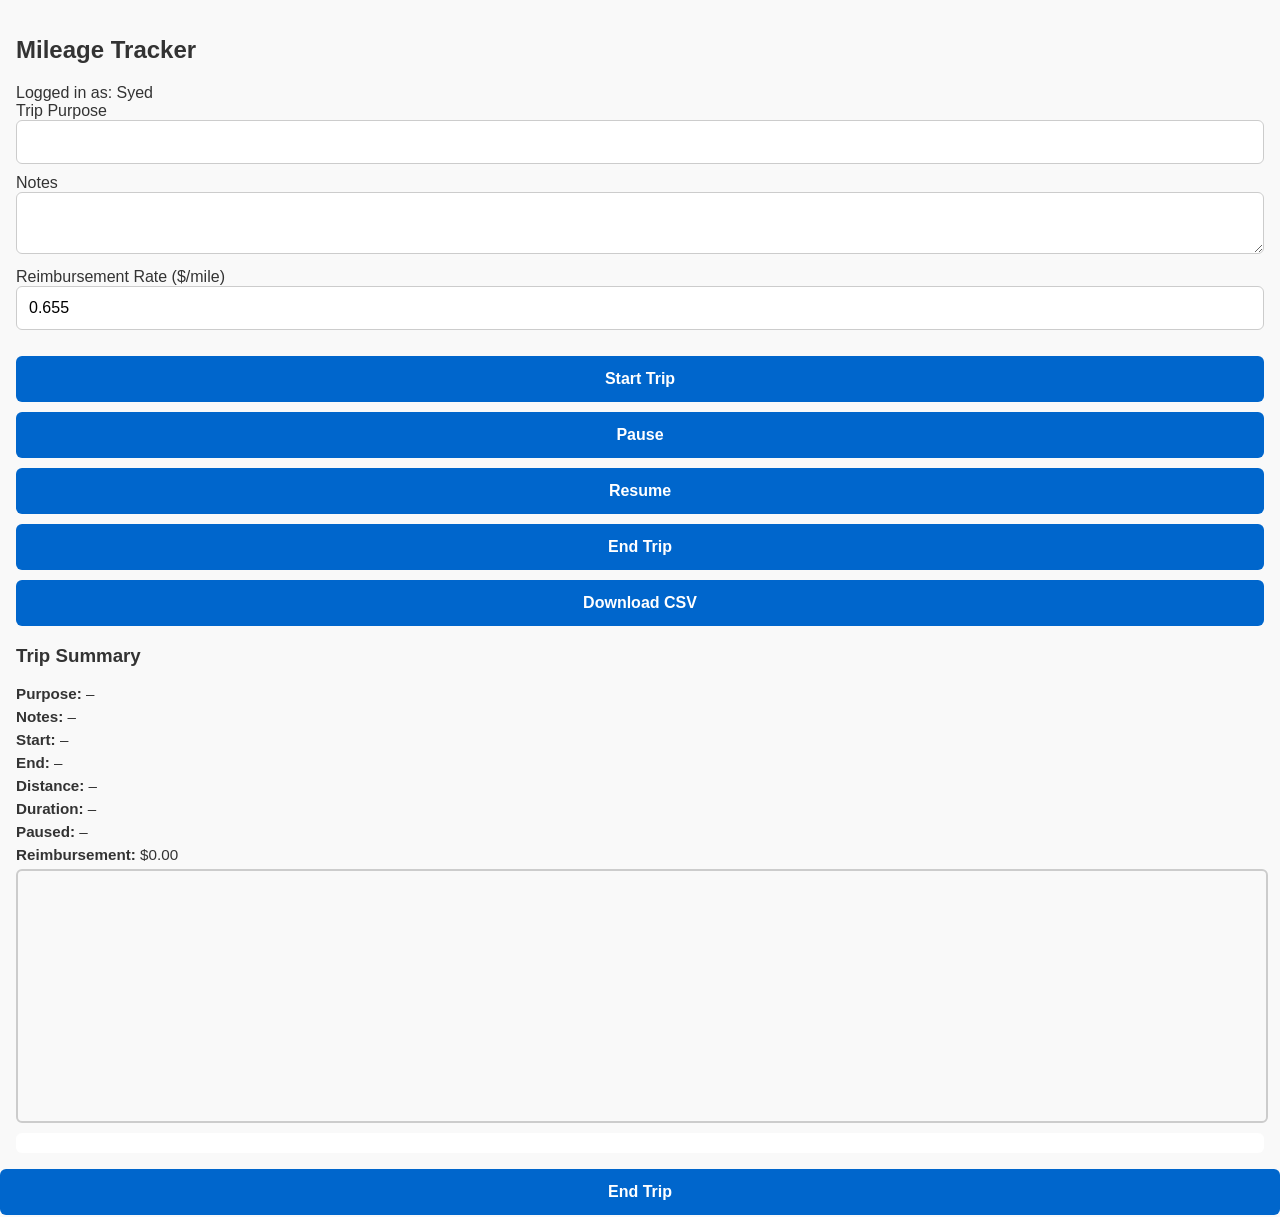
<file: index4mob.html>
<!DOCTYPE html>
<html lang="en">
<head>
  <meta charset="UTF-8" />
  <meta name="viewport" content="width=device-width, initial-scale=1.0" />
  <title>Mileage Tracker</title>
  <link rel="stylesheet" href="style.css" />
</head>
<body>
  <div class="container">
    <h2>Mileage Tracker</h2>

    <div id="userBadge">Logged in as: <span id="user-name">Syed</span></div>

    <div class="field-group">
      <label for="trip-purpose">Trip Purpose</label>
      <input type="text" id="trip-purpose" />
    </div>

    <div class="field-group">
      <label for="trip-notes">Notes</label>
      <textarea id="trip-notes"></textarea>
    </div>

    <div class="field-group">
      <label for="rate">Reimbursement Rate ($/mile)</label>
      <input type="number" id="rate" value="0.655" step="0.01" />
    </div>

    <div class="button-group">
      <button id="startTrackingBtn">Start Trip</button>
      <button id="pauseTrackingBtn">Pause</button>
      <button id="resumeTrackingBtn">Resume</button>
      <button id="endTrackingBtn">End Trip</button>
      <button id="downloadCSVBtn">Download CSV</button>
    </div>

    <div id="trip-summary">
      <h3>Trip Summary</h3>
      <p><strong>Purpose:</strong> <span id="summary-purpose">–</span></p>
      <p><strong>Notes:</strong> <span id="summary-notes">–</span></p>
      <p><strong>Start:</strong> <span id="summary-start">–</span></p>
      <p><strong>End:</strong> <span id="summary-end">–</span></p>
      <p><strong>Distance:</strong> <span id="summary-distance">–</span></p>
      <p><strong>Duration:</strong> <span id="summary-duration">–</span></p>
      <p><strong>Paused:</strong> <span id="pause-summary">–</span></p>
      <p><strong>Reimbursement:</strong> <span id="summary-amount">$0.00</span></p>
    </div>

    <div id="map"></div>
    <div id="directions-panel"></div>
  </div>

  <div id="toast"></div>
  <script src="app.js"></script>
  <button id="floating-end-btn" onclick="endTracking()">End Trip</button>
</body>
</html>
</file>
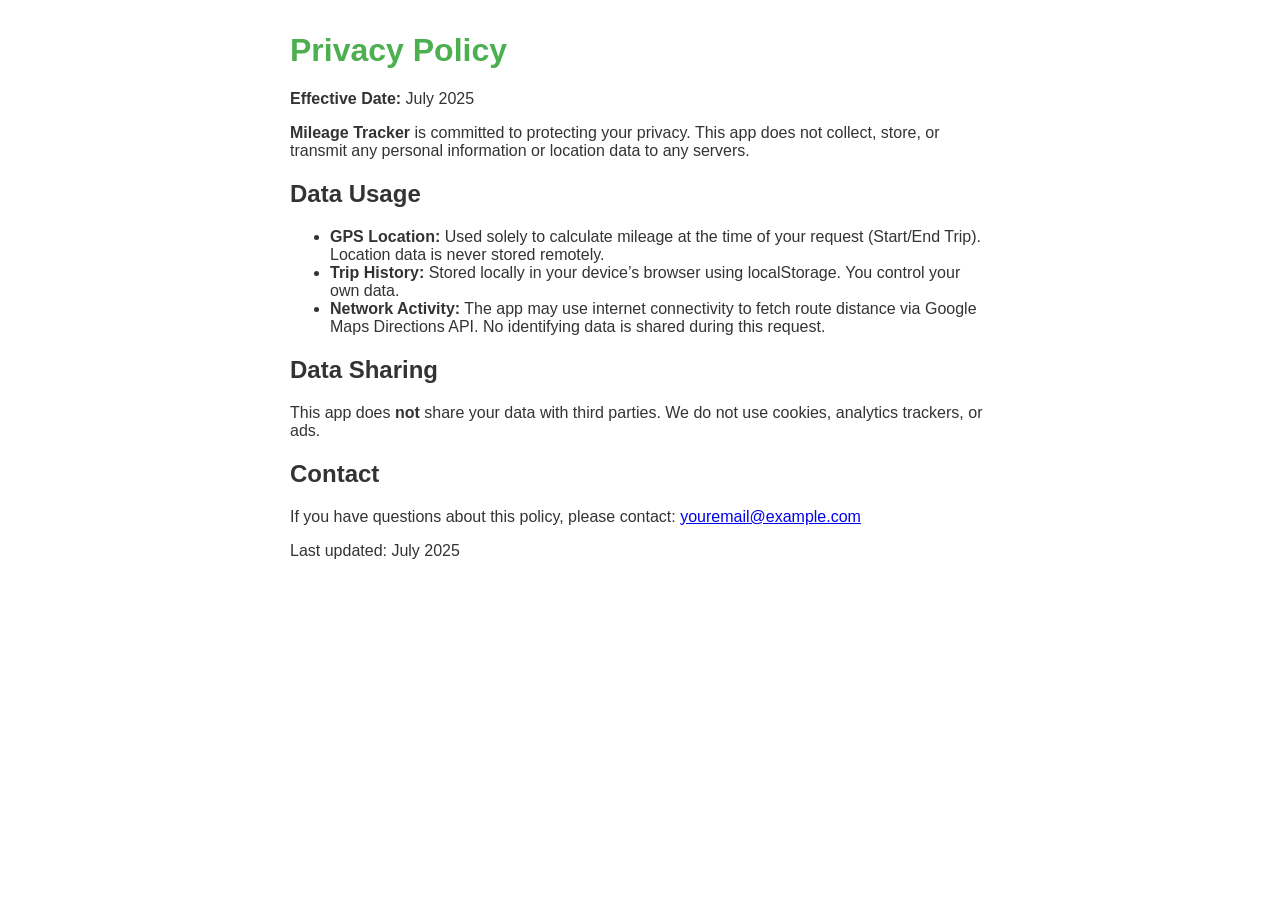
<file: privacy.html>
<!DOCTYPE html>
<html lang="en">
<head>
  <meta charset="UTF-8" />
  <meta name="viewport" content="width=device-width, initial-scale=1.0"/>
  <title>Privacy Policy – Mileage Tracker</title>
  <style>
    body {
      font-family: sans-serif;
      max-width: 700px;
      margin: 2em auto;
      padding: 0 1em;
      color: #333;
    }
    h1 {
      color: #4CAF50;
    }
  </style>
</head>
<body>
  <h1>Privacy Policy</h1>
  <p><strong>Effective Date:</strong> July 2025</p>

  <p><strong>Mileage Tracker</strong> is committed to protecting your privacy. This app does not collect, store, or transmit any personal information or location data to any servers.</p>

  <h2>Data Usage</h2>
  <ul>
    <li><strong>GPS Location:</strong> Used solely to calculate mileage at the time of your request (Start/End Trip). Location data is never stored remotely.</li>
    <li><strong>Trip History:</strong> Stored locally in your device’s browser using localStorage. You control your own data.</li>
    <li><strong>Network Activity:</strong> The app may use internet connectivity to fetch route distance via Google Maps Directions API. No identifying data is shared during this request.</li>
  </ul>

  <h2>Data Sharing</h2>
  <p>This app does <strong>not</strong> share your data with third parties. We do not use cookies, analytics trackers, or ads.</p>

  <h2>Contact</h2>
  <p>If you have questions about this policy, please contact: <a href="mailto:syharash.usa@gmail.com">youremail@example.com</a></p>

  <p>Last updated: July 2025</p>
</body>
</html>
</file>
<file: style.css>
/* Base Reset */
body {
  font-family: 'Segoe UI', sans-serif;
  margin: 0;
  padding: 0;
  background: #f9f9f9;
  color: #333;
  font-size: 16px;
}

.container {
  width: 100%;
  max-width: 100%;
  padding: 16px;
  box-sizing: border-box;
}

/* Login Screen */
#login-screen {
  display: flex;
  flex-direction: column;
  align-items: center;
  justify-content: center;
  padding: 40px 20px;
  text-align: center;
}

.login-wrapper .logo {
  width: 96px;
  height: 96px;
  margin-bottom: 12px;
}

.app-title {
  font-size: 1.5em;
  margin-bottom: 20px;
}

/* Split Layout */
.split-layout {
  display: flex;
  flex-direction: column;
}

.sidebar {
  padding: 16px;
}
/* 📊 Summary Panel Styling */
#summary-panel {
  margin-top: 1em;
  padding: 0.75em 1em;
  background-color: #f8f9fa;
  border-radius: 8px;
  box-shadow: 0 1px 3px rgba(0,0,0,0.1);
}

.summary-row {
  display: flex;
  justify-content: space-between;
  align-items: center;
  margin: 0.5em 0;
}

.summary-label {
  font-weight: bold;
  color: #333;
  font-size: 1rem;
}

.summary-value {
  font-family: monospace;
  color: #007bff;
  font-size: 1rem;
}

.map-panel {
  padding: 16px;
}

/* Responsive Panels */
@media screen and (min-width: 768px) {
  .split-layout {
    flex-direction: row;
  }

  .sidebar {
    width: 40%;
  }

  .map-panel {
    width: 60%;
  }
}

/* Buttons */
.button-group {
  display: flex;
  flex-direction: column;
  gap: 10px;
  margin: 16px 0;
}

button {
  width: 100%;
  padding: 14px;
  font-size: 1em;
  background-color: #0066cc;
  color: #fff;
  border: none;
  border-radius: 6px;
  font-weight: bold;
  cursor: pointer;
}

button:hover {
  background-color: #004999;
}

button:disabled {
  background-color: #ccc;
  color: #666;
  cursor: not-allowed;
}

/* Inputs */
input, textarea {
  width: 100%;
  padding: 12px;
  font-size: 1em;
  margin-bottom: 10px;
  border: 1px solid #ccc;
  border-radius: 6px;
  box-sizing: border-box;
}

/* Trip Summary */
#trip-summary p {
  margin: 6px 0;
  font-size: 0.95em;
}

/* Map */
#map {
  width: 100%;
  height: 250px;
  border-radius: 6px;
  border: 2px solid #ccc;
}

/* Directions Panel */
#directions-panel {
  margin-top: 10px;
  padding: 10px;
  background-color: #fff;
  border-radius: 6px;
  font-size: 0.9em;
  max-height: 200px;
  overflow-y: auto;
}

/* Trip Timer */
#trip-timer {
  font-weight: bold;
  margin-bottom: 10px;
}

/* Toast */
#toast {
  position: fixed;
  bottom: 20px;
  left: 50%;
  transform: translateX(-50%);
  background-color: #222;
  color: #fff;
  padding: 10px 20px;
  border-radius: 6px;
  font-weight: bold;
  opacity: 0;
  transition: opacity 0.3s ease-in-out;
  z-index: 999;
  font-size: 0.9em;
}

#toast.show {
  opacity: 1;
}

/* Help Screen */
#help-screen {
  background-color: #fffbe6;
  padding: 12px;
  border-radius: 6px;
  margin-top: 20px;
  font-size: 0.9em;
}

/* Trip Log */
#trip-log {
  list-style: none;
  padding-left: 0;
  font-size: 0.9em;
}

#trip-log li {
  margin-bottom: 6px;
}

/* Status Bar */
#status-bar {
  background-color: #eef;
  padding: 8px 12px;
  border-radius: 6px;
  margin-bottom: 10px;
  font-size: 0.95em;
}
</file>
